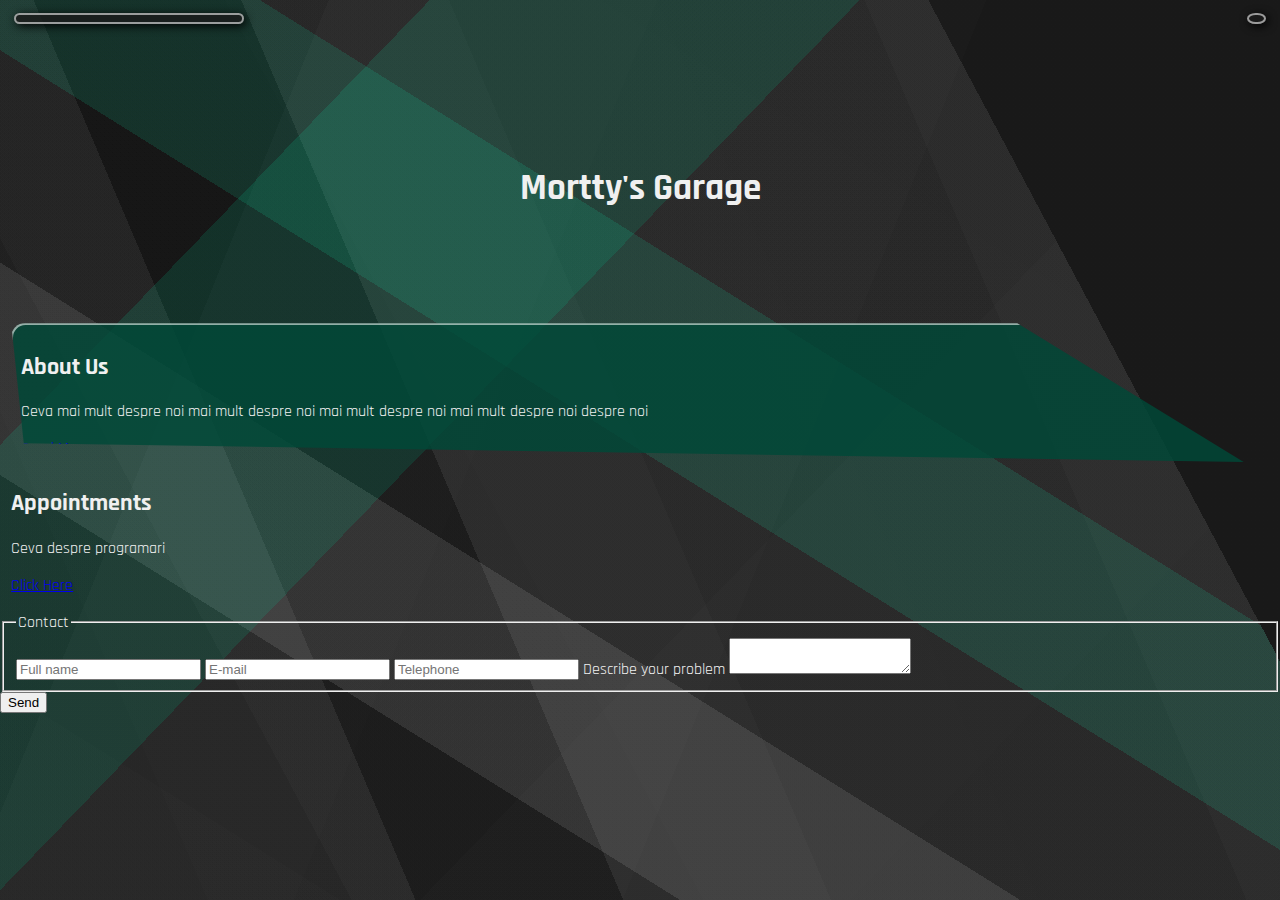
<file: index.html>
<!DOCTYPE html>
<html lang="en">

<head>
    <meta charset="UTF-8">
    <meta http-equiv="X-UA-Compatible" content="IE=edge">
    <meta name="viewport" content="width=device-width, initial-scale=1.0">
    <title>Mortty's Garage</title>
    <link rel="stylesheet" href="css/style.css">
    <link rel="preconnect" href="https://fonts.googleapis.com">
    <link rel="preconnect" href="https://fonts.gstatic.com" crossorigin>
    <link href="https://fonts.googleapis.com/css2?family=Rajdhani:wght@300&display=swap" rel="stylesheet">
    <link href="https://fonts.googleapis.com/css2?family=Rajdhani:wght@600&display=swap" rel="stylesheet">
    <link href="https://fonts.googleapis.com/css2?family=Rajdhani&display=swap" rel="stylesheet">
    <link rel="stylesheet" href="https://use.fontawesome.com/releases/v5.4.2/css/all.css" integrity="sha384-/rXc/GQVaYpyDdyxK+ecHPVYJSN9bmVFBvjA/9eOB+pb3F2w2N6fc5qB9Ew5yIns" crossorigin="anonymous">
</head>

<body>


    <header>
        <nav>
            <ul class="header-nav">
                <li><a href="#"><i class="fas fa-home"></i></a></li>

                <li><a href="#aboutus"><i class="fas fa-user-friends"></i></a></li>

                <li><a href="#appointments"><i class="fas fa-calendar-check"></i></a></li>

                <li><a href="#contact"><i class="fas fa-phone"></i></a></li>
            </ul>

            <li class="create-account"><a href="#"><i class="fas fa-user-circle"></i></a></li>
        </nav>
    </header>

    <main>
        <section class="site-intro">
            <h1>Mortty's Garage</h1>

        </section>

        <section class="about-us" id="aboutus">

            <div class="aboutUs-content1">
                <h2>About Us</h2>

            </div>

            <div class="aboutUs-content2">
                <p>Ceva mai mult despre noi mai mult despre noi mai mult despre noi mai mult despre noi despre noi</p>
                <a href="aboutus.html" class="link-button">Read More</a>
            </div>

        </section>

        <section class="appointments" id="appointments">

            <h2>Appointments</h2>
            <p>Ceva despre programari</p>
            <a href="appointments.html" class="link-button">Click Here</a>

            <i class="fas fa-calendar-alt"></i>

        </section>

    </main>





    <footer class="contact" id="contact">

        <form action="index.html" method="POST">
            <fieldset>
                <legend>Contact</legend>


                <input type="text" id="name" name="user_name" placeholder="Full name">


                <input type="email" id="mail" name="user_mail" placeholder="E-mail">


                <input type="tel" id="telephone" name="user_tel" placeholder="Telephone">

                <label for="mesage">Describe your problem</label>
                <textarea name="user_problem" id="mesage"></textarea>
            </fieldset>

            <button type="submit">Send</button>
        </form>

    </footer>
</body>

</html>
</file>
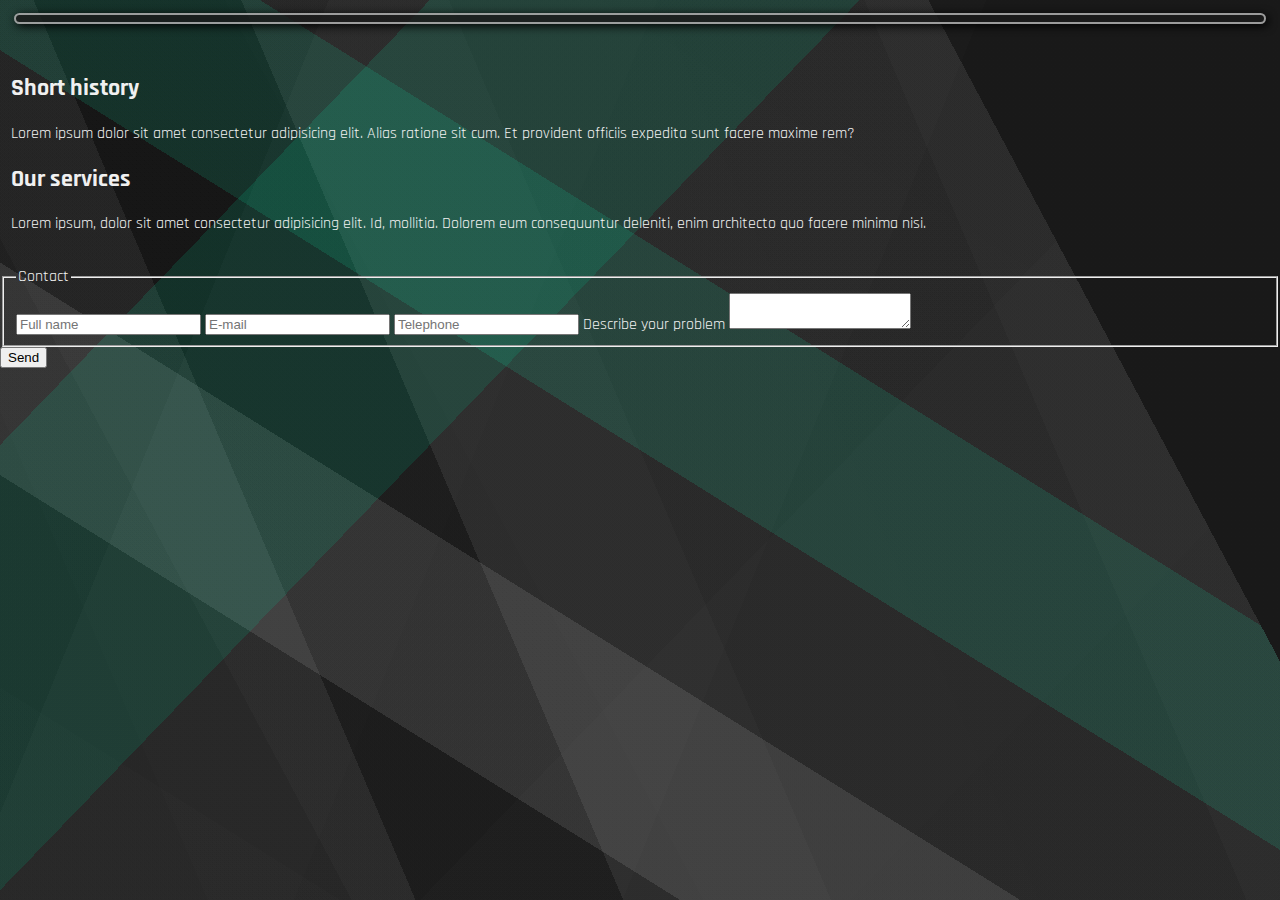
<file: aboutus.html>
<!DOCTYPE html>
<html lang="en">

<head>
    <meta charset="UTF-8">
    <meta http-equiv="X-UA-Compatible" content="IE=edge">
    <meta name="viewport" content="width=device-width, initial-scale=1.0">
    <title>About Us</title>
    <link rel="stylesheet" href="css/style.css">
    <link rel="preconnect" href="https://fonts.googleapis.com">
    <link rel="preconnect" href="https://fonts.gstatic.com" crossorigin>
    <link href="https://fonts.googleapis.com/css2?family=Rajdhani:wght@300&display=swap" rel="stylesheet">
    <link href="https://fonts.googleapis.com/css2?family=Rajdhani:wght@600&display=swap" rel="stylesheet">
    <link href="https://fonts.googleapis.com/css2?family=Rajdhani&display=swap" rel="stylesheet">
    <link rel="stylesheet" href="https://use.fontawesome.com/releases/v5.4.2/css/all.css" integrity="sha384-/rXc/GQVaYpyDdyxK+ecHPVYJSN9bmVFBvjA/9eOB+pb3F2w2N6fc5qB9Ew5yIns" crossorigin="anonymous">
</head>

<body>
    <header>
        <nav class="header-nav">
            <div class="li-container">
                <li><a href="index.html"><i class="fas fa-home"></i></a></li>
            </div>

            <div class="li-container">
                <li>
                    <a href="aboutus.html"> <i class="fas fa-user-friends"></i> </a>
                </li>
            </div>

            <div class="li-container">
                <li>
                    <a href="appointments.html"> <i class="fas fa-calendar-check"></i></a>
                </li>
            </div>

            <div class="li-container">
                <li>
                    <a href="#contact"> <i class="fas fa-phone"></i> </a>
                </li>
            </div>
        </nav>
    </header>

    <main>
        <section class="history">
            <h2>Short history</h2>

            <p>
                Lorem ipsum dolor sit amet consectetur adipisicing elit. Alias ratione sit cum. Et provident officiis expedita sunt facere maxime rem?
            </p>
        </section>

        <section class="our-services">
            <h2>Our services</h2>

            <p>
                Lorem ipsum, dolor sit amet consectetur adipisicing elit. Id, mollitia. Dolorem eum consequuntur deleniti, enim architecto quo facere minima nisi.
            </p>
        </section>
    </main>


    <footer class="contact" id="contact">

        <form action="index.html" method="POST">
            <fieldset>
                <legend>Contact</legend>


                <input type="text" id="name" name="user_name" placeholder="Full name">


                <input type="email" id="mail" name="user_mail" placeholder="E-mail">


                <input type="tel" id="telephone" name="user_tel" placeholder="Telephone">

                <label for="mesage">Describe your problem</label>
                <textarea name="user_problem" id="mesage"></textarea>
            </fieldset>

            <button type="submit">Send</button>
        </form>

    </footer>

</body>

</html>
</file>
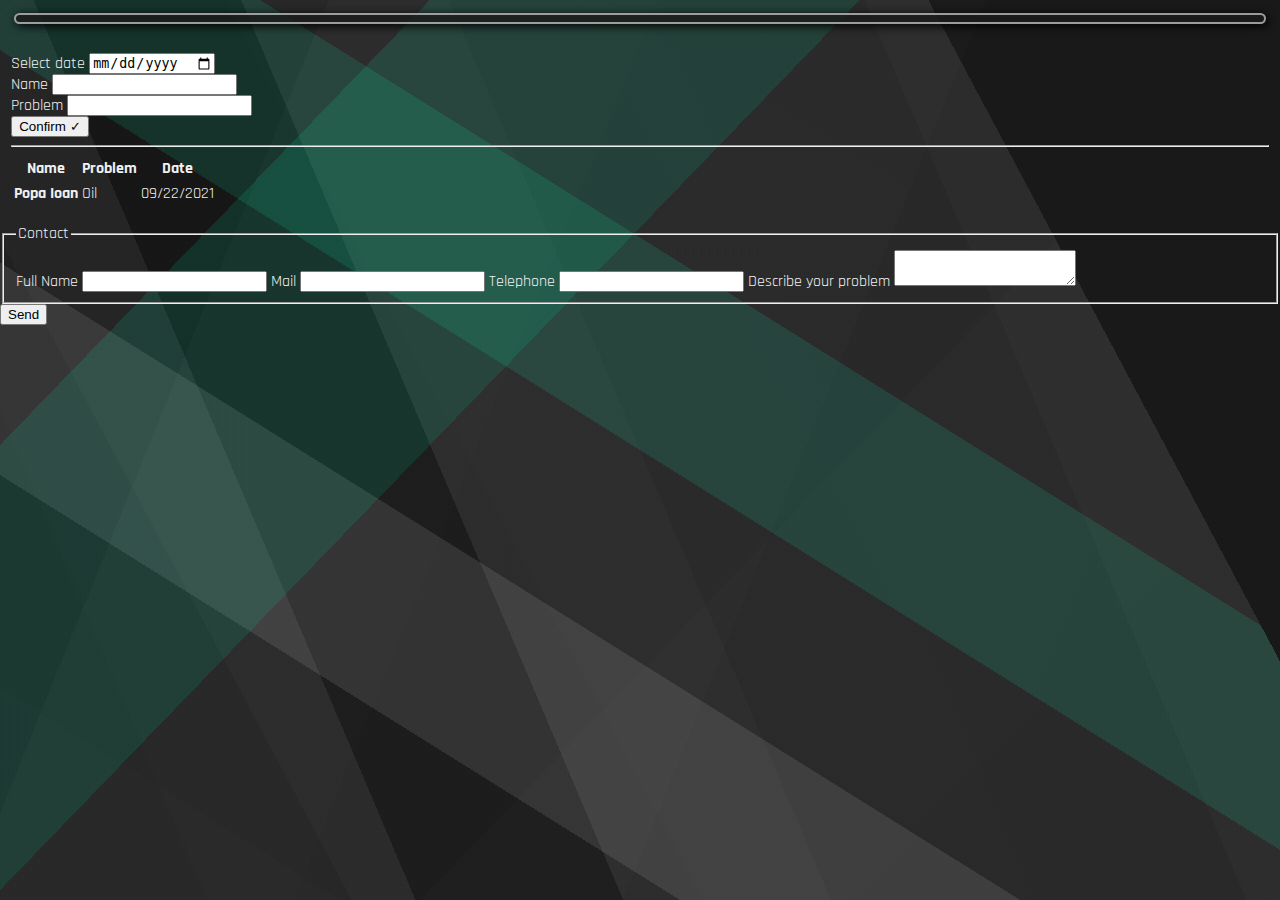
<file: appointments.html>
<!DOCTYPE html>
<html lang="en">

<head>
    <meta charset="UTF-8">
    <meta http-equiv="X-UA-Compatible" content="IE=edge">
    <meta name="viewport" content="width=device-width, initial-scale=1.0">
    <title>Appointments</title>
    <link rel="stylesheet" href="css/style.css">
    <link rel="preconnect" href="https://fonts.googleapis.com">
    <link rel="preconnect" href="https://fonts.gstatic.com" crossorigin>
    <link href="https://fonts.googleapis.com/css2?family=Rajdhani:wght@300&display=swap" rel="stylesheet">
    <link href="https://fonts.googleapis.com/css2?family=Rajdhani:wght@600&display=swap" rel="stylesheet">
    <link href="https://fonts.googleapis.com/css2?family=Rajdhani&display=swap" rel="stylesheet">
    <link rel="stylesheet" href="https://use.fontawesome.com/releases/v5.4.2/css/all.css" integrity="sha384-/rXc/GQVaYpyDdyxK+ecHPVYJSN9bmVFBvjA/9eOB+pb3F2w2N6fc5qB9Ew5yIns" crossorigin="anonymous">
</head>

<body>
    <header>
        <nav class="header-nav">
            <div class="li-container">
                <li><a href="index.html"><i class="fas fa-home"></i></a></li>
            </div>

            <div class="li-container">
                <li>
                    <a href="aboutus.html"> <i class="fas fa-user-friends"></i> </a>
                </li>
            </div>

            <div class="li-container">
                <li>
                    <a href="#"> <i class="fas fa-calendar-check"></i></a>
                </li>
            </div>

            <div class="li-container">
                <li>
                    <a href="#"> <i class="fas fa-phone"></i> </a>
                </li>
            </div>
        </nav>
    </header>

    <main class="mainAppoints">
        <section class="appoints-options">
            <div>
                <label for="#appointment">Select date</label>
                <input type="date" name="user_appointment" id="appointment">
            </div>

            <div>
                <label for="#appnt-name">Name</label>
                <input type="text" name="user_appointment-name" id="appnt-name">
            </div>

            <div>
                <label for="#appnt-problem">Problem</label>
                <input type="text" name="user_appointment-problem" id="appnt-problem">
            </div>


            <button id="confirm">Confirm &#10003;</button>
        </section>

        <hr>


        <!-- <table>
            <thead>
                <tr>
                    <th scope="col">Name</th>
                    <th scope="col">Problem</th>
                    <th scope="col">Date</th>
                </tr>
            </thead>

            <tbody>
                <tr>
                    <th scope="row"><span>Popa Ioan</span></th>
                    <td>Change oil filter</td>
                    <td>09/22/2021</td>
                </tr>
            </tbody>
        </table> -->
    </main>

    <footer class="contact">

        <form action="index.html" method="POST">
            <fieldset>
                <legend>Contact</legend>

                <label for="name">Full Name</label>
                <input type="text" id="name" name="user_name">

                <label for="mail">Mail</label>
                <input type="email" id="mail" name="user_mail">

                <label for="telephone">Telephone</label>
                <input type="tel" id="telephone" name="user_tel">

                <label for="mesage">Describe your problem</label>
                <textarea name="user_problem" id="mesage"></textarea>
            </fieldset>

            <button type="submit">Send</button>
        </form>

    </footer>
    <script src="javaScript/functionsAppointments.js"></script>
    <script src="javaScript/main.js"></script>
</body>

</html>
</file>
<file: css/style.css>
* {
  box-sizing: border-box;
}

body {
  padding: 0px;
  margin: 0px;
  min-height: 100vh;
  background-image: linear-gradient(292deg, rgba(150, 150, 150, 0.03) 0%, rgba(150, 150, 150, 0.03) 20%, rgba(151, 151, 151, 0.03) 20%, rgba(151, 151, 151, 0.03) 40%, rgba(215, 215, 215, 0.03) 40%, rgba(215, 215, 215, 0.03) 60%, rgba(254, 254, 254, 0.03) 60%, rgba(254, 254, 254, 0.03) 80%, rgba(112, 112, 112, 0.03) 80%, rgba(112, 112, 112, 0.03) 100%), linear-gradient(62deg, rgba(34, 34, 34, 0.03) 0%, rgba(34, 34, 34, 0.03) 20%, rgba(171, 171, 171, 0.03) 20%, rgba(171, 171, 171, 0.03) 40%, rgba(206, 206, 206, 0.03) 40%, rgba(206, 206, 206, 0.03) 60%, rgba(210, 210, 210, 0.03) 60%, rgba(210, 210, 210, 0.03) 80%, #151515 80%, #151515 100%), linear-gradient(314deg, rgba(224, 224, 224, 0.03) 0%, rgba(224, 224, 224, 0.03) 20%, rgba(254, 254, 254, 0.03) 20%, rgba(254, 254, 254, 0.03) 40%, rgba(178, 178, 178, 0.03) 40%, rgba(178, 178, 178, 0.03) 60%, rgba(3, 251, 182, 0.13) 60%, rgba(3, 251, 182, 0.13) 80%, rgba(73, 73, 73, 0.03) 80%, rgba(73, 73, 73, 0.03) 100%), linear-gradient(32deg, rgba(182, 182, 182, 0.01) 0%, rgba(182, 182, 182, 0.01) 12.5%, rgba(0, 0, 0, 0.01) 12.5%, rgba(0, 0, 0, 0.01) 25%, rgba(255, 255, 255, 0.1) 25%, rgba(255, 255, 255, 0.1) 37.5%, rgba(143, 143, 143, 0) 37.5%, rgba(143, 143, 143, 0) 50%, rgba(3, 251, 182, 0.13) 50%, rgba(3, 251, 182, 0.13) 62.5%, rgba(92, 92, 92, 0.01) 62.5%, rgba(92, 92, 92, 0.01) 75%, rgba(56, 56, 56, 0.01) 75%, rgba(56, 56, 56, 0.01) 87.5%, rgba(253, 253, 253, 0.01) 87.5%, rgba(253, 253, 253, 0.01) 100%), linear-gradient(247deg, rgba(103, 103, 103, 0) 0%, rgba(103, 103, 103, 0) 12.5%, rgba(240, 240, 240, 0.02) 12.5%, rgba(240, 240, 240, 0.02) 25%, rgba(18, 18, 18, 0.02) 25%, rgba(18, 18, 18, 0.02) 37.5%, rgba(38, 38, 38, 0.02) 37.5%, rgba(38, 38, 38, 0.02) 50%, rgba(246, 246, 246, 0.02) 50%, rgba(246, 246, 246, 0.02) 62.5%, rgba(9, 9, 9, 0.79) 62.5%, rgba(9, 9, 9, 0.79) 75%, rgba(167, 167, 167, 0.02) 75%, rgba(167, 167, 167, 0.02) 87.5%, rgba(86, 86, 86, 0.02) 87.5%, rgba(86, 86, 86, 0.02) 100%), linear-gradient(90deg, #1a1a1a, #1a1a1a);
  color: #f0f0f0;
  font-family: "Rajdhani", sans-serif;
}

header {
  padding: 0.8em 0.9em;
  list-style: none;
}
header nav {
  display: flex;
  flex-direction: row;
  justify-content: space-between;
  align-items: center;
  font-size: 1.5rem;
}
header nav .create-account {
  border-radius: 50%;
  padding: 0.2em 0.3em 0.12em;
  border: solid 2px rgba(255, 255, 255, 0.568);
  background-color: rgba(26, 26, 26, 0.829);
  box-shadow: 2px 2px 10px black;
}
header a {
  color: #f6f6f6;
}

main {
  padding: 1em 0.7em;
}

.header-nav {
  padding: 0;
  margin: 0;
  display: flex;
  flex-direction: row;
  justify-content: space-between;
  align-items: center;
  list-style: none;
  padding: 0.2em 0.3em 0.1em;
  border: solid 2px rgba(255, 255, 255, 0.568);
  border-radius: 0.5em;
  min-width: 230px;
  background-color: rgba(26, 26, 26, 0.829);
  box-shadow: 2px 2px 10px black;
}
.header-nav li {
  margin-left: 0.7em;
  font-size: 1.5rem;
}
.header-nav li:nth-child(1) {
  margin-left: 0;
}

.site-intro {
  height: 30vh;
  display: flex;
  justify-content: center;
  align-items: center;
}
.site-intro h1 {
  font-size: 2.3rem;
  margin: 0;
}

.about-us {
  clip-path: polygon(0 0, 80% 0%, 98% 96%, 1% 83%);
  background-color: white;
  border-top-left-radius: 0.9em;
  padding: 0.4em 2.8em 0.4em 0.5em;
  border: solid 2px rgba(255, 255, 255, 0.568);
  background-color: rgba(0, 73, 55, 0.829);
}

/*# sourceMappingURL=style.css.map */
</file>
